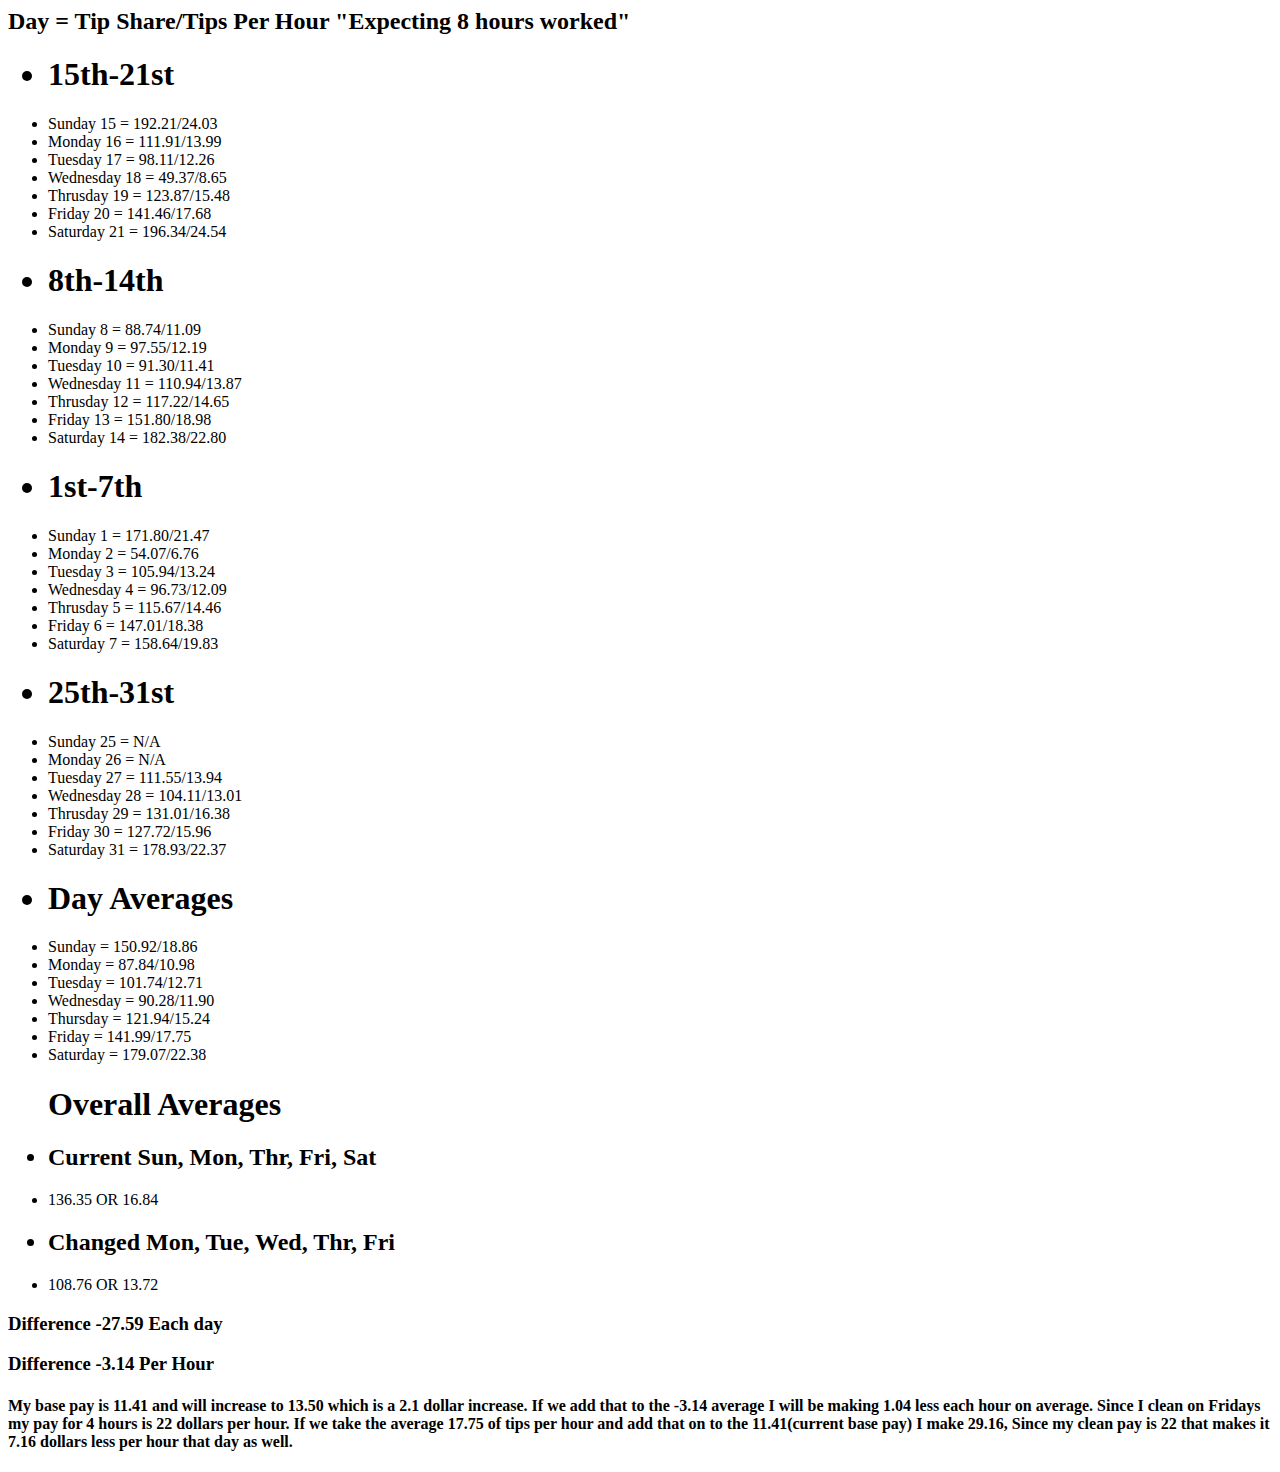
<file: payRate.html>
<html><head></head><body>
    <h2>Day = Tip Share/Tips Per Hour "Expecting 8 hours worked"</h2>
    <ul>
        <h1><li>15th-21st</li></h1>
        <li>Sunday 15 = 192.21/24.03</li>
        <li>Monday 16 = 111.91/13.99</li>
        <li>Tuesday 17 = 98.11/12.26</li>
        <li>Wednesday 18 = 49.37/8.65</li>
        <li>Thrusday 19 = 123.87/15.48</li>
        <li>Friday 20 = 141.46/17.68</li>
        <li>Saturday 21 = 196.34/24.54</li>
    </ul>

    <ul>
        <h1><li>8th-14th</li></h1>
        <li>Sunday 8 = 88.74/11.09</li>
        <li>Monday 9 = 97.55/12.19</li>
        <li>Tuesday 10 = 91.30/11.41</li>
        <li>Wednesday 11 = 110.94/13.87</li>
        <li>Thrusday 12 = 117.22/14.65</li>
        <li>Friday 13 = 151.80/18.98</li>
        <li>Saturday 14 = 182.38/22.80</li>
    </ul>

    <ul>
        <h1><li>1st-7th</li></h1>
        <li>Sunday 1 = 171.80/21.47</li>
        <li>Monday 2 = 54.07/6.76</li>
        <li>Tuesday 3 = 105.94/13.24</li>
        <li>Wednesday 4 = 96.73/12.09</li>
        <li>Thrusday 5 = 115.67/14.46</li>
        <li>Friday 6 = 147.01/18.38</li>
        <li>Saturday 7 = 158.64/19.83</li>
    </ul>

    <ul>
        <h1><li>25th-31st</li></h1>
        <li>Sunday 25 = N/A</li>
        <li>Monday 26 = N/A</li>
        <li>Tuesday 27 = 111.55/13.94</li>
        <li>Wednesday 28 = 104.11/13.01</li>
        <li>Thrusday 29 = 131.01/16.38</li>
        <li>Friday 30 = 127.72/15.96</li>
        <li>Saturday 31 = 178.93/22.37</li>
    </ul>

    <ul>
        <h1><li>Day Averages</li></h1>
        <li>Sunday = 150.92/18.86</li>
        <li>Monday = 87.84/10.98</li>
        <li>Tuesday = 101.74/12.71</li>
        <li>Wednesday = 90.28/11.90</li>
        <li>Thursday = 121.94/15.24</li>
        <li>Friday = 141.99/17.75</li>
        <li>Saturday = 179.07/22.38</li>

        <h1>Overall Averages</h1>
        <h2><li>Current Sun, Mon, Thr, Fri, Sat</li></h2>
        <li>136.35 OR 16.84</li>

        <h2><li>Changed Mon, Tue, Wed, Thr, Fri</li></h2>
        <li>108.76 OR 13.72</li>    
    </ul>

    <h3>Difference -27.59 Each day</h3>
    <h3>Difference -3.14 Per Hour</h3>
    <h4>My base pay is 11.41 and will increase to 13.50 which is a 2.1 dollar increase. 
        If we add that to the -3.14 average I will be making 1.04 less each hour on average.

        Since I clean on Fridays my pay for 4 hours is 22 dollars per hour. If we take the average 17.75 of tips per hour and add that on to the 11.41(current base pay) I make 29.16, 
        Since my clean pay is 22 that makes it 7.16 dollars less per hour that day as well.
    </h4>

   
</body></html>
</file>
